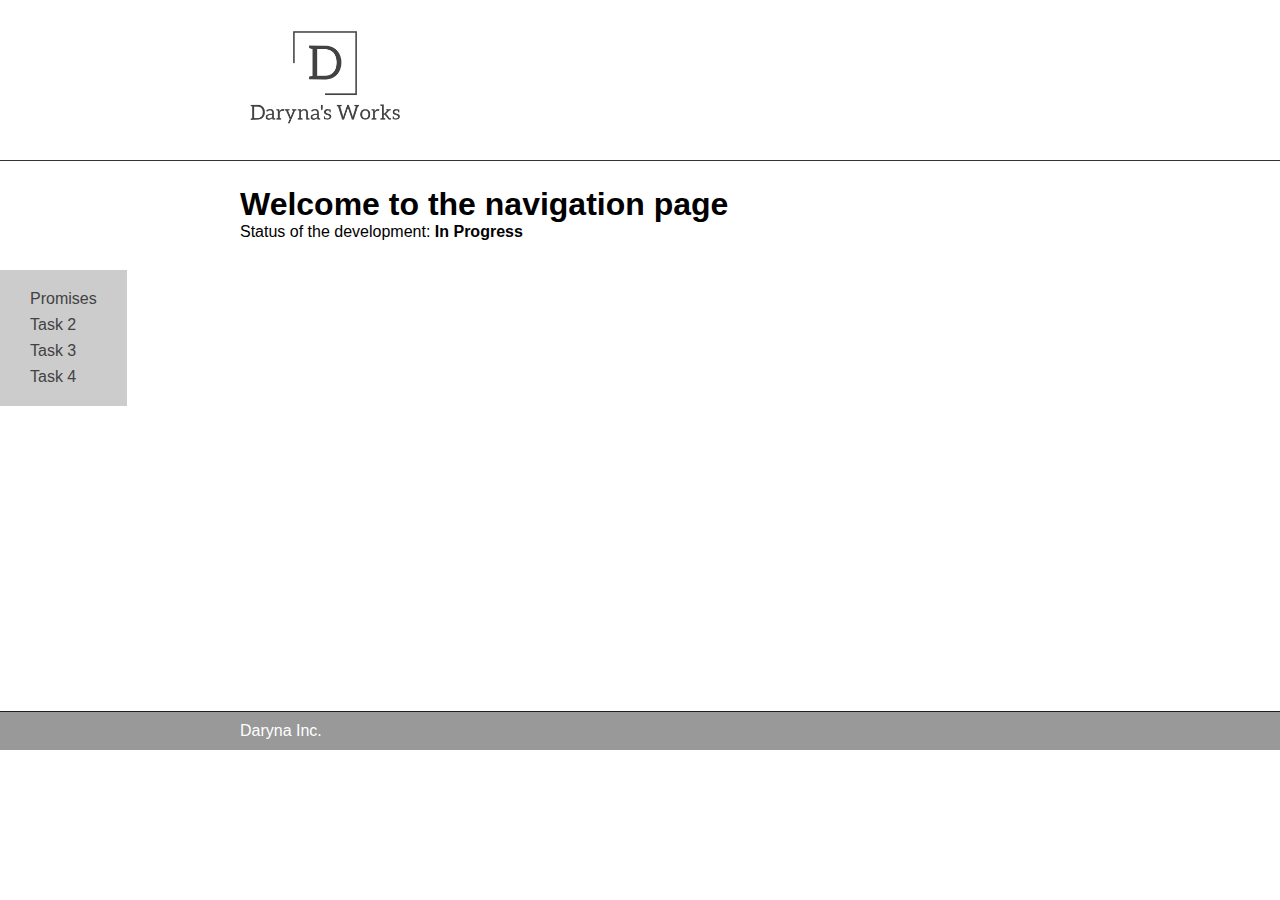
<file: index.html>
<!DOCTYPE html>
<html lang="en">
<head>
    <meta charset="UTF-8">
    <meta name="viewport" content="width=device-width, initial-scale=1.0">
    <meta http-equiv="X-UA-Compatible" content="ie=edge">
    <title>Home, sweet home</title>
    <link rel="stylesheet" href="./globalData/globalStyles.css">
</head>
<body>
    <header class="header">
        <div class="wrap">
            <img src="./globalData/logo.png" alt="Daryna's Works">
        </div>
    </header>
    <aside class="nav-menu">
        <nav>
            <ul>
                <li><a href="./promises/index.html">Promises</a></li>
                <li><a href="./task1/index.html">Task 2</a></li>
                <li><a href="./task2/index.html">Task 3</a></li>
                <li><a href="./task3/index.html">Task 4</a></li>
            </ul>
        </nav>
    </aside>
    <main class="main">
        <div class="wrap">
            <h1>Welcome to the navigation page</h1>
            <p>Status of the development: 
                <span class="status"><b>In Progress</b></span>
            </p>
        </div>
    </main>
    <footer class="footer">
        <div class="wrap">Daryna Inc.</div>
    </footer>
</body>
</html>
</file>
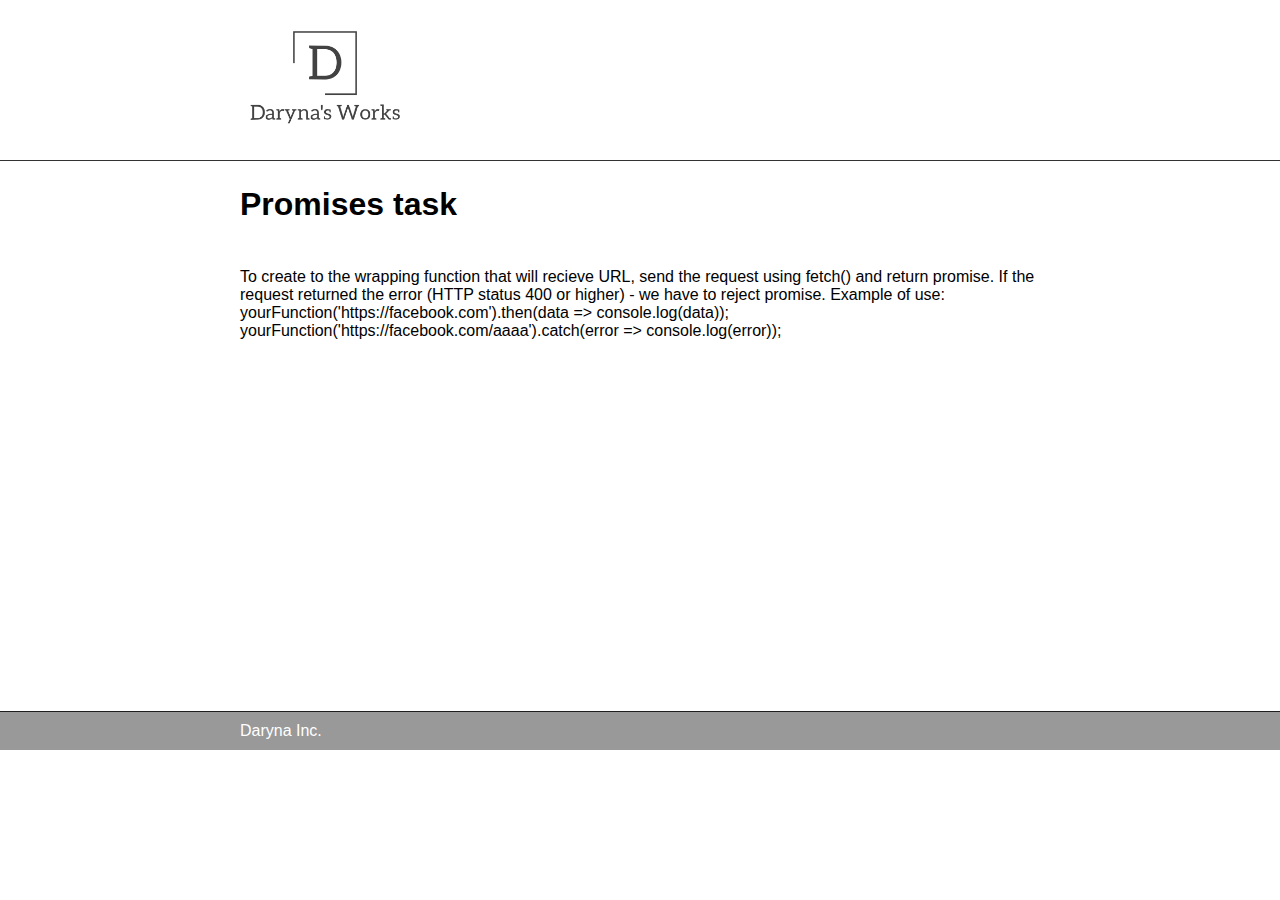
<file: promises/index.html>
<!DOCTYPE html>
<html>
  <head>
    
    <link rel="stylesheet" href="../globalData/globalStyles.css">
    <title>Promises task</title>

    
    <script src="./index.js" async></script>
  </head>

  <body>
      
    <header class="header">
      <div class="wrap">
          <img src="../globalData/logo.png" alt="Daryna's Works">
      </div>
    </header>
    <main class="main">
      <div class="wrap">
        <h1>Promises task</h1>
        <div class="task-decr">
          <div>To create to the wrapping function that will recieve URL, send the request using fetch() and return promise. If the request returned the error (HTTP status 400 or higher) - we have to reject promise. Example of use:</div>
          <div>yourFunction('https://facebook.com').then(data => console.log(data));</div>
          <div>yourFunction('https://facebook.com/aaaa').catch(error => console.log(error));</div>
        </div>

        <!--<div>
          <input type="text" class="input-number input">
          <input type="submit" value="Get the result" class="submit-btn">
          <input type="button" value="Clear the result" class="clear">
        </div>

        <div class="task-output output"></div>-->

        
      </div>
    </main>
    <footer class="footer">
     <div class="wrap">Daryna Inc.</div>
    </footer>
  </body>
</html>
</file>
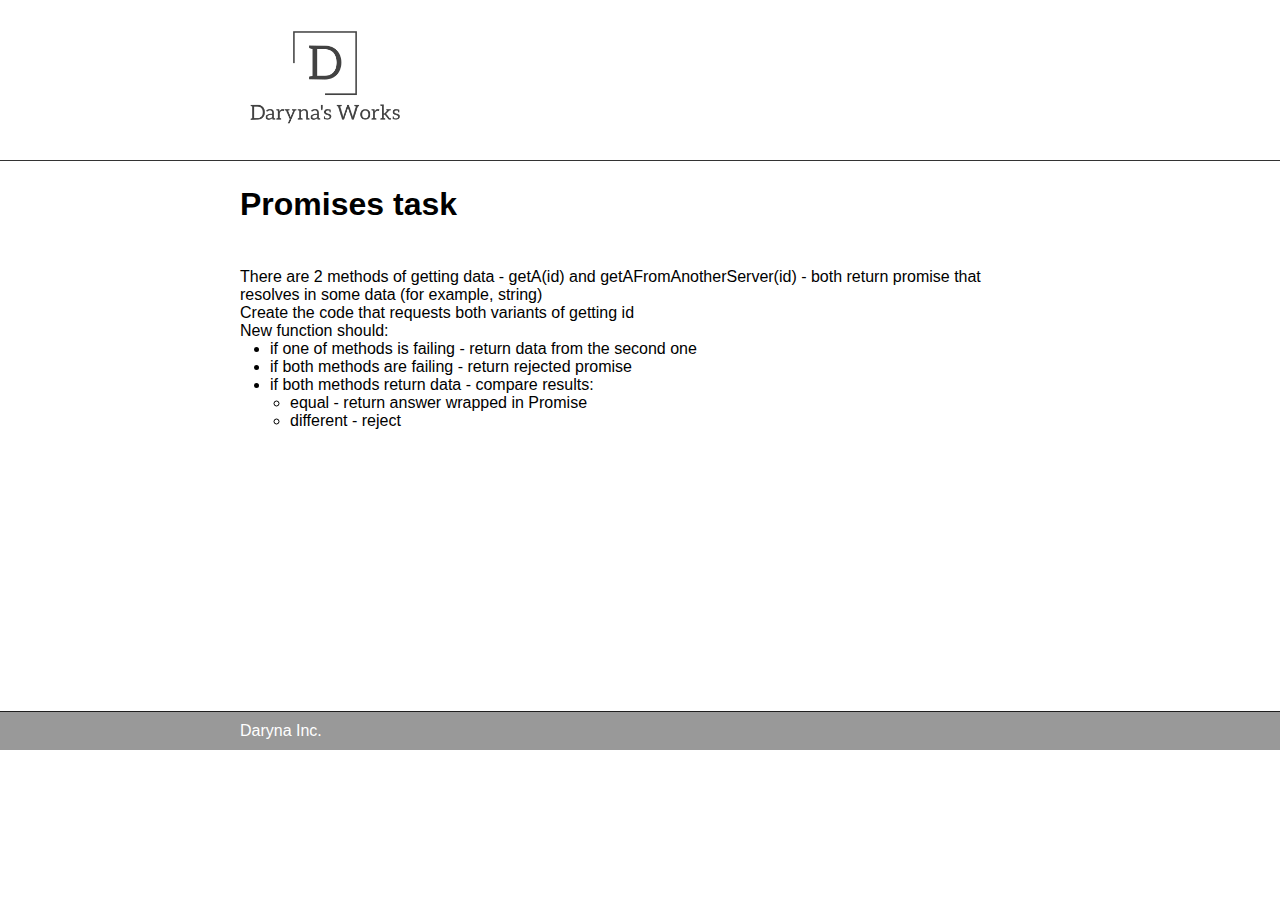
<file: promises2/index.html>
<!DOCTYPE html>
<html>
  <head>
    
    <link rel="stylesheet" href="../globalData/globalStyles.css">
    <title>Promises task</title>

    
    <script src="./index.js" async></script>
  </head>

  <body>
      
    <header class="header">
      <div class="wrap">
          <img src="../globalData/logo.png" alt="Daryna's Works">
      </div>
    </header>
    <main class="main">
      <div class="wrap">
        <h1>Promises task</h1>
        <div class="task-decr">
          <div>There are 2 methods of getting data - getA(id) and getAFromAnotherServer(id) - both return promise that resolves in some data (for example, string)</div>
          <div>Create the code that requests both variants of getting id</div>
          <div>New function should:</div>
          <ul style="margin-left: 30px;">
            <li>if one of methods is failing - return data from the second one</li>
            <li>if both methods are failing - return rejected promise</li>
            <li>if both methods return data - compare results:</li>
            <ul style="margin-left: 20px;">
              <li>equal - return answer wrapped in Promise</li>
              <li>different - reject</li>
            </ul>
          </ul>
        </div>

        <!--<div>
          <input type="text" class="input-number input">
          <input type="submit" value="Get the result" class="submit-btn">
          <input type="button" value="Clear the result" class="clear">
        </div>

        <div class="task-output output"></div>-->

        
      </div>
    </main>
    <footer class="footer">
     <div class="wrap">Daryna Inc.</div>
    </footer>
  </body>
</html>
</file>
<file: globalData/globalStyles.css>
* {
    margin: 0;
    padding: 0;
    font-family: sans-serif;
}
.wrap {
    max-width: 800px;
    margin: 0 auto;
}

/* HEADER STYLES */
.header {
    padding: 10px;
    border-bottom: 1px solid rgba(0,0,0,.8);
}
.header img {
    width: 170px;
}


/* MAIN CONTENT STYLES */
.main {
    min-height: 500px;
    padding: 25px 0;
}


/* NAVIGATION MENU STYLES */
.nav-menu {
    position: absolute;
    top: 30%;
    left: 0;
    padding: 15px 25px;
    background: rgba(0,0,0,.2);
}
.nav-menu ul {
    list-style: none;
}
.nav-menu li {
    margin: 2px;
}
.nav-menu a {
    display: inline-block;
    text-decoration: none;
    color: rgb(66, 66, 66);
    padding: 3px;
}
.nav-menu li:hover a {
    color: rgb(0, 0, 0);
}

/* INPUTS AND OUTPUTS */
.input {
    border: 1px solid rgba(0,0,0,.8);
    display: inline-block;
    padding: 5px;
    margin-right: 15px;
    font-family: sans-serif;
}
.submit-btn {
    border: 1px solid rgba(0,0,0,.8);
    display: inline-block;
    padding: 5px;
    background: #fff;
    margin-right: 15px;
    font-family: sans-serif;
}
.output {
    margin: 30px 0;
    font-family: sans-serif;
    font-size: 1.5em;
}
.clear {
    border: 1px solid rgba(0,0,0,.8);
    display: inline-block;
    padding: 5px;
    background: #fff;
    font-family: sans-serif;
}

.task-decr {
    margin: 45px auto;
}

/* FOOTER STYLES */
.footer {
    padding: 10px;
    border-top: 1px solid rgba(0,0,0,.8);
    background: rgba(0,0,0,.4);
    color: #fff;;
}

/* RESPONCIVE STYLES */
@media all and (max-width: 800px) {
    .nav-menu {
        position: static;
        border-bottom: 1px solid rgba(0,0,0,.8);
    }
}
</file>
